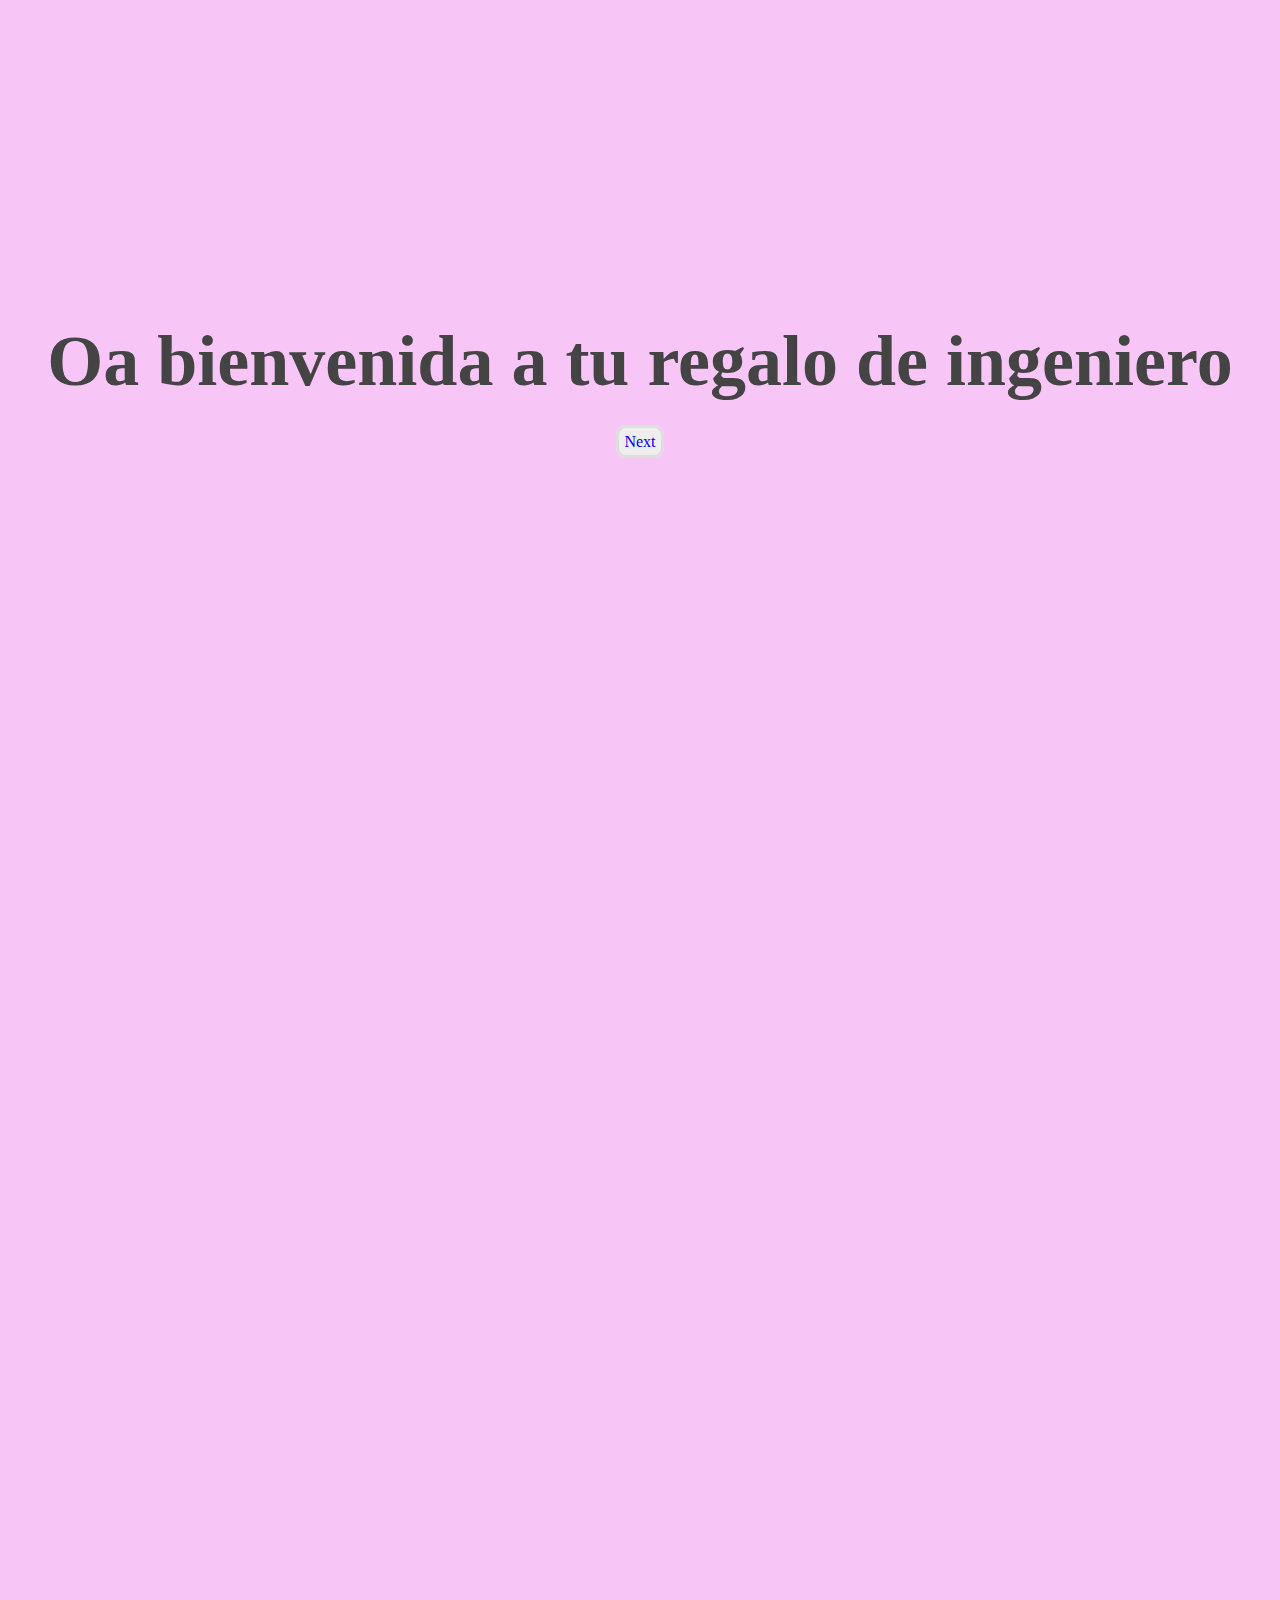
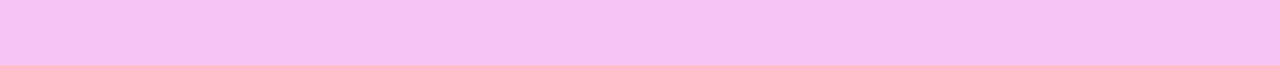
<file: index.html>
<!DOCTYPE html>
<html lang="en">
<head>
  <meta charset="UTF-8">
  <meta name="viewport" content="width=device-width, initial-scale=1.0">
  <title>For Annie</title>
  <link rel="stylesheet" href="style.css">
</head>
<body>
  <div class="container">
    <div class="love">
      <h2>Oa bienvenida a tu regalo de ingeniero</h2>
      <a id="Next" href="Next.html">Next</a>
    <div>
  </div>  
</body>
</html>
</file>
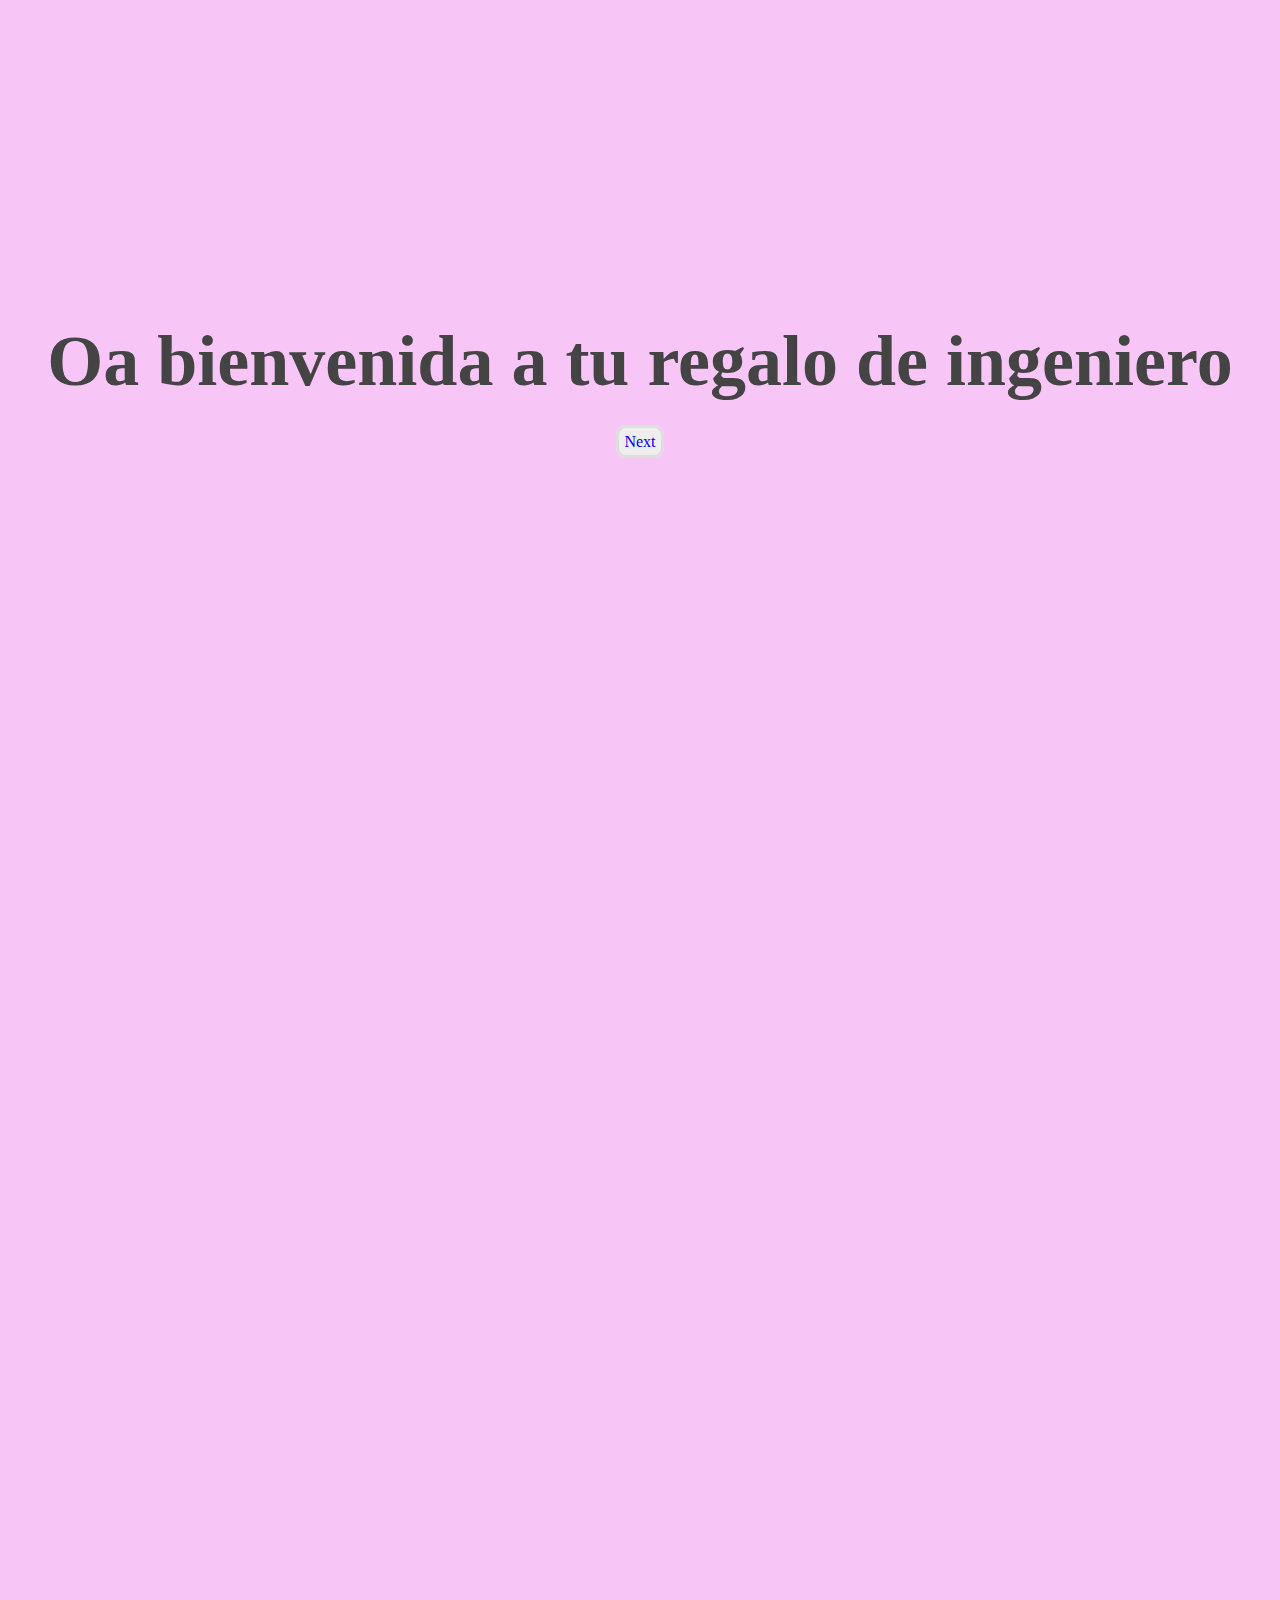
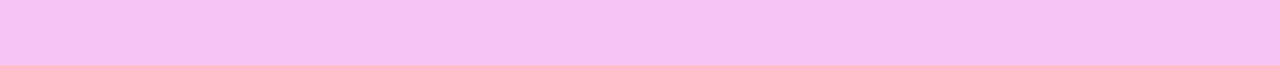
<file: Mesversario.html>
<!DOCTYPE html>
<html lang="en">
<head>
  <meta charset="UTF-8">
  <meta name="viewport" content="width=device-width, initial-scale=1.0">
  <title>For Annie</title>
  <link rel="stylesheet" href="style.css">
</head>
<body>
  <div class="container">
    <div class="love">
      <h2>Oa bienvenida a tu regalo de ingeniero</h2>
      <a id="Next" href="Next.html">Next</a>
    <div>
  </div>  
</body>
</html>
</file>
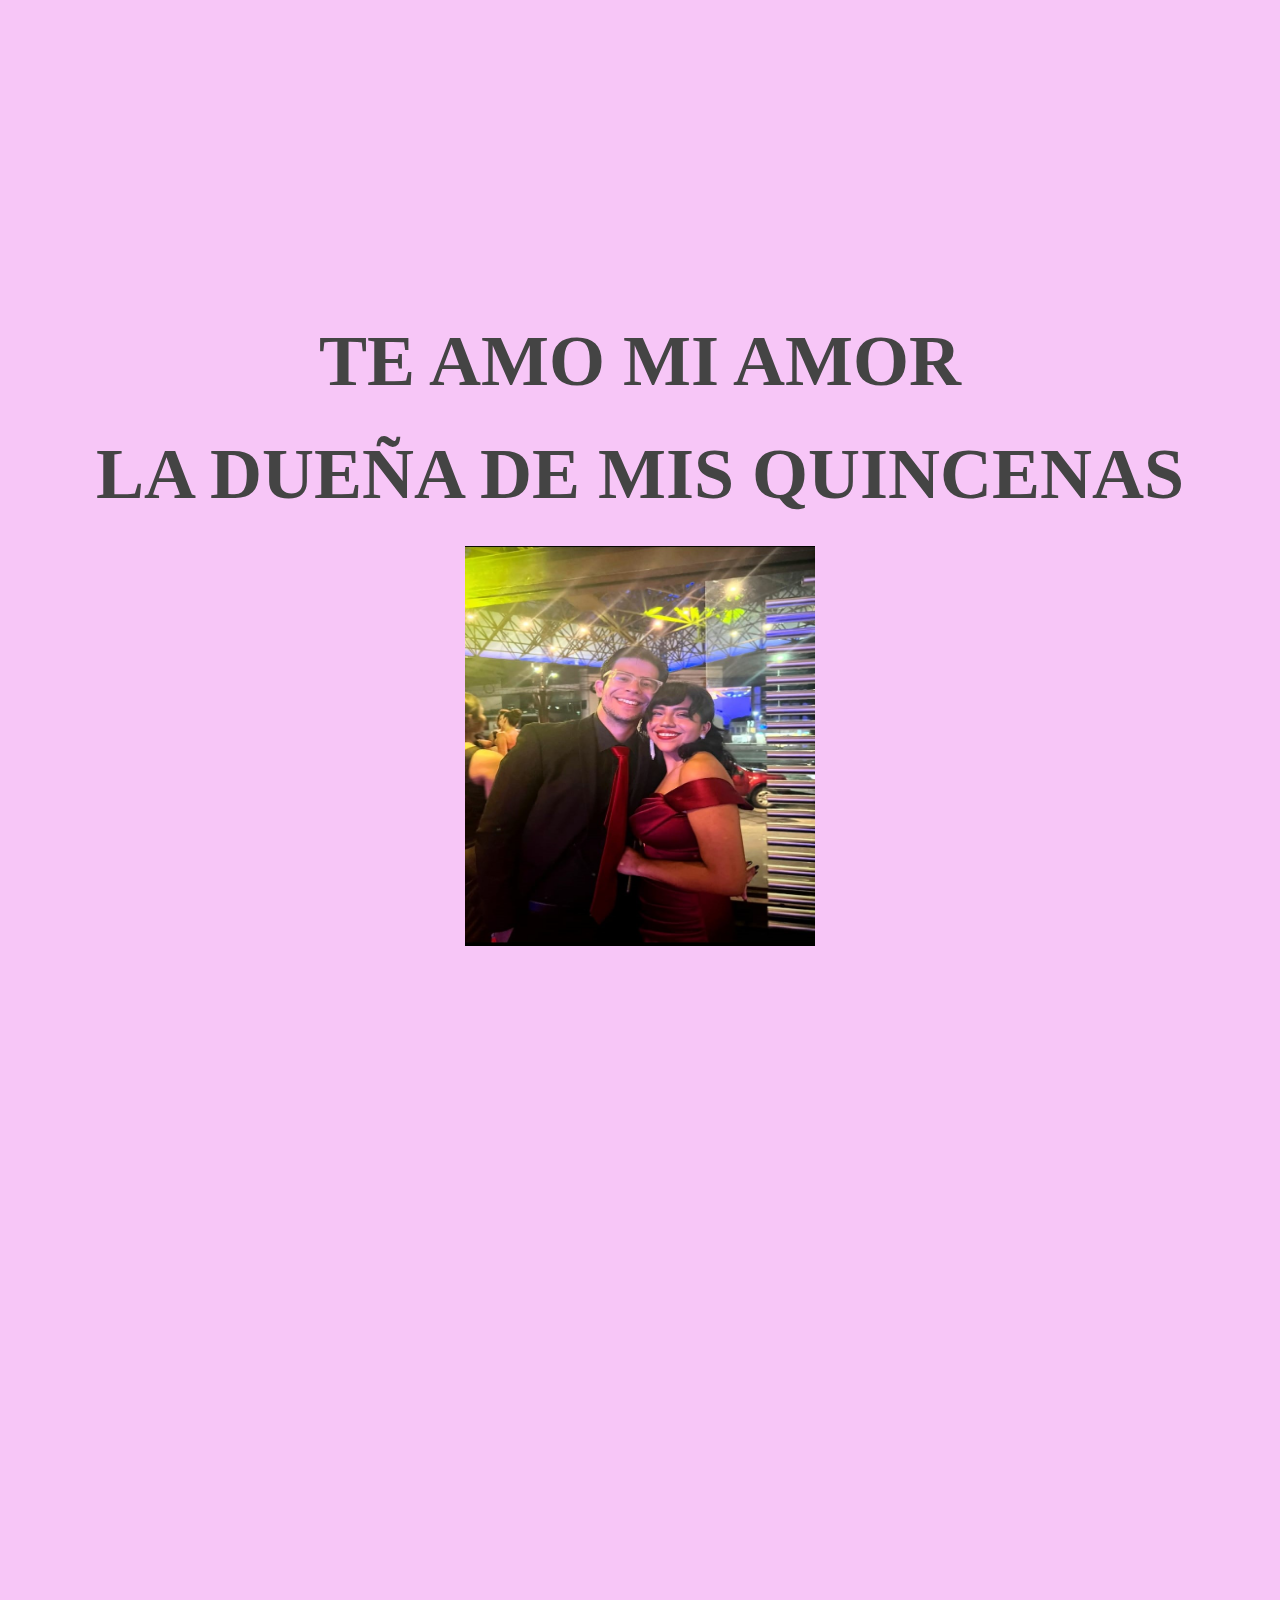
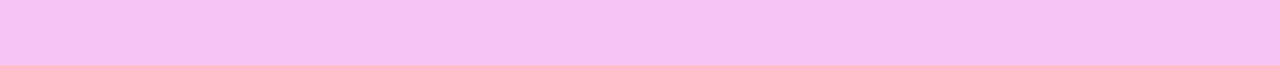
<file: Next.html>
<!DOCTYPE html>
<html lang="en">
<head>
  <meta charset="UTF-8">
  <meta name="viewport" content="width=device-width, initial-scale=1.0">
  <title>Next Step</title>
  <link rel="stylesheet" href="style.css">
</head>
<body>
  <div class="container">
    <div class="yes">
      <h2>TE AMO MI AMOR</h2>
      <h2>LA DUEÑA DE MIS QUINCENAS </h2>
      <h2><img src="img1.jpg" 
        alt=""></h2>
    </div>
    <div>
      <iframe style="border-radius:12px; display: block; margin: 0 auto" src="https://open.spotify.com/embed/track/0fXQkrDzvDQiZW4sxSkRUl?utm_source=generator" width="70%" height="252" frameBorder="0" allowfullscreen="" allow="autoplay; clipboard-write; encrypted-media; fullscreen; picture-in-picture" loading="lazy"></iframe>
    </div>
  </div>
</body>
</html>
</file>
<file: style.css>
*{padding: 0; margin: 0}
.container{height: 185vh;
           width : 100vw;
           color: #444;
           background: #f7c6f7;
           text-align: center;}
.love,.yes{
  padding-top: 25%;
}
h2{font-size: 72px;margin-bottom: 30px;}
.love a{text-decoration: none;
        background: #eee;
        padding: 5px;
        margin: 5px 10px;
        border: 3px solid #ddd;
        border-radius: 10px;}
#Next{color:blue;}
img{height: 400px;width: 350px;}
</file>
